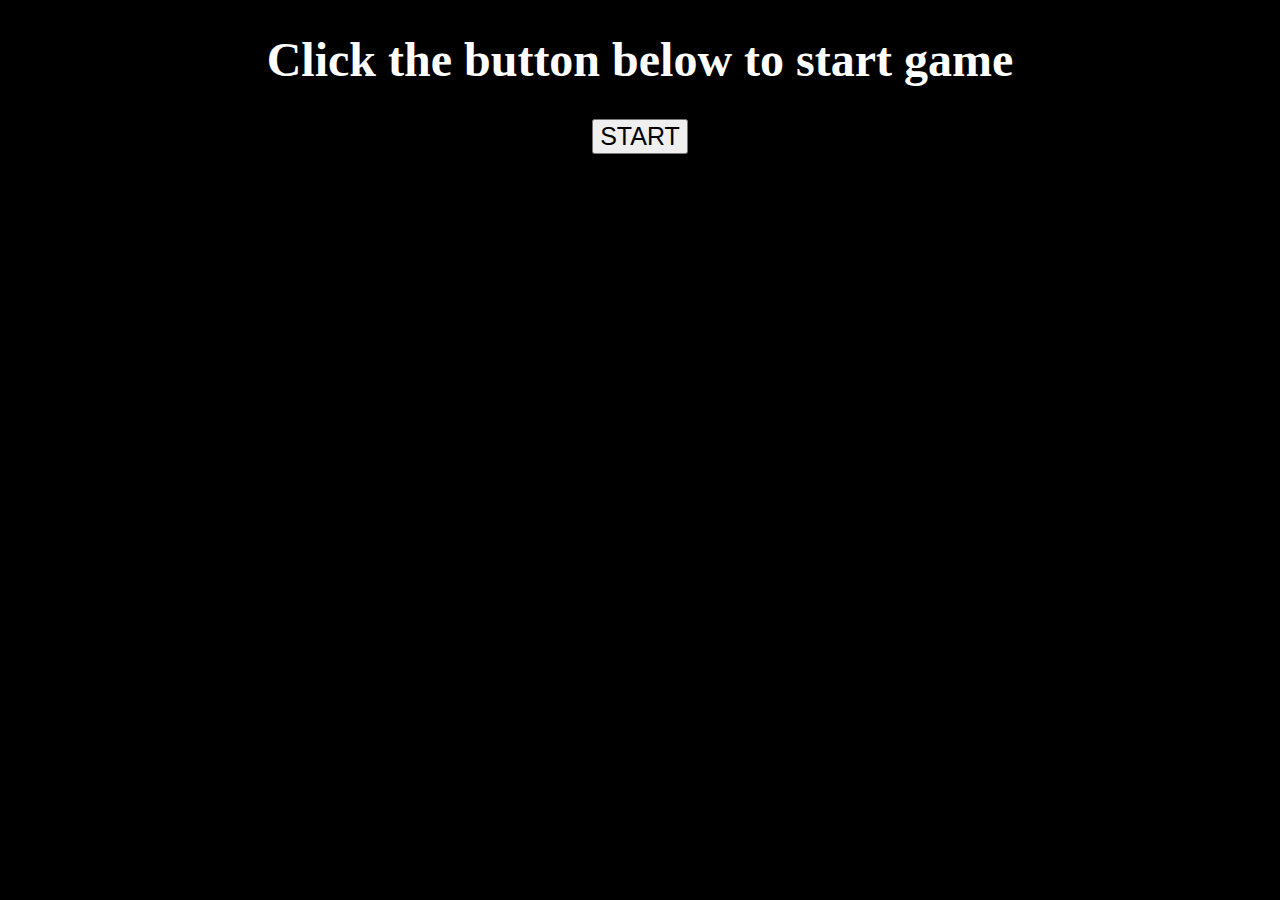
<file: index.html>
<!DOCTYPE html>
<html>
<head> 
<style>
	
	h1{
    		color: white;
    		font-family: verdana;
    		text-align: center;
    		font-size: 300%
    	}
    div{
    	text-align: center;
    }
</style></head>
<body style="background-color: black">



<h1>Click the button below to start game</h1>
<div>
	<button style="font-size:25px;"  onclick="start()">START</button>

</div>

<script>
function start() {
  window.location.href="/home/pawan/Desktop/game/main.html";
}
</script>

</body>
</html>
</file>
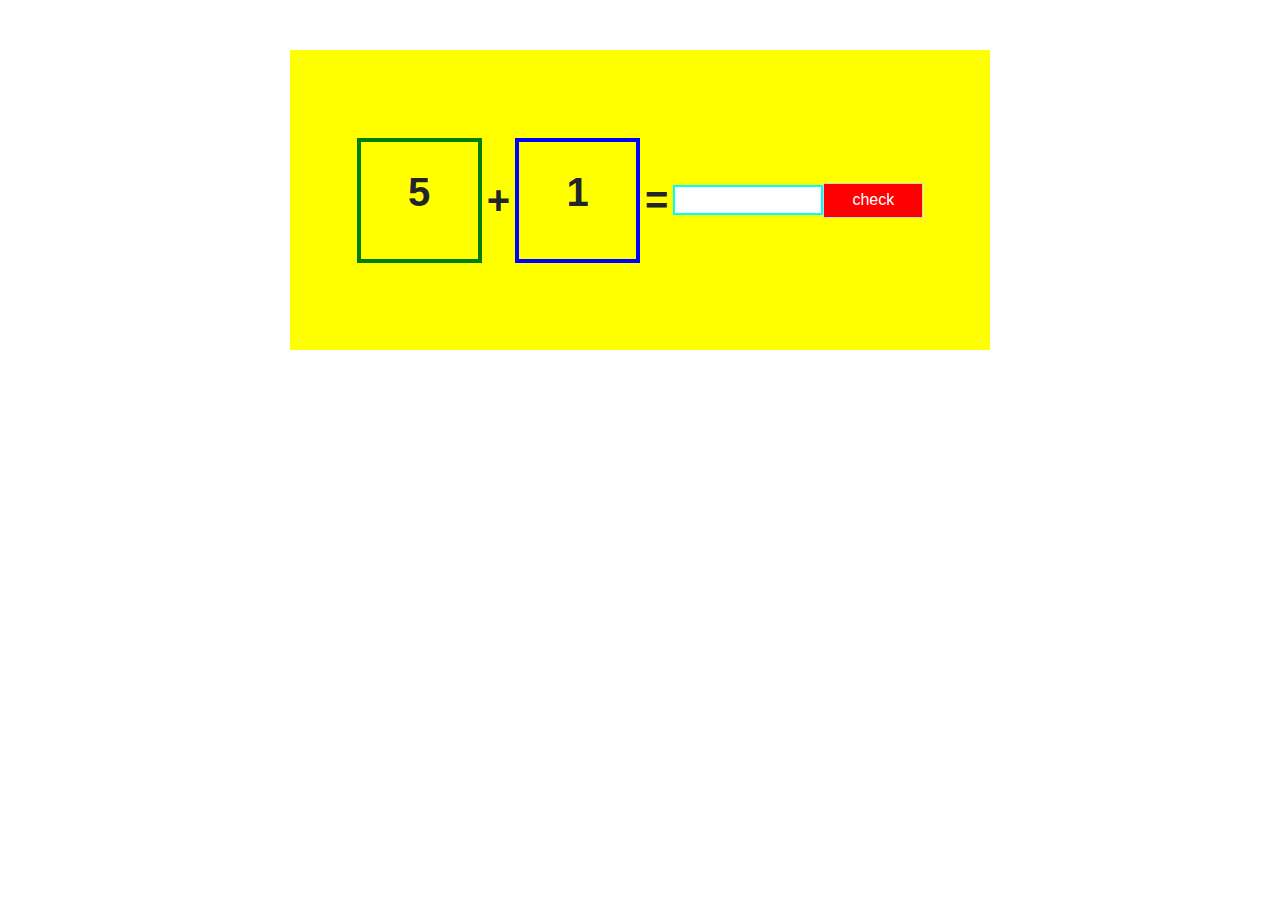
<file: main.html>
<!DOCTYPE html>
<html>
<head>
    <meta charset="UTF-8">
    <meta name="viewport" content="width=device-width, initial-scale=1.0">
    <meta http-equiv="X-UA-Compatible" content="ie=edge">
    <link rel="stylesheet" href="clickable.css">
    <link rel="stylesheet" href="https://stackpath.bootstrapcdn.com/bootstrap/4.4.1/css/bootstrap.min.css" integrity="sha384-Vkoo8x4CGsO3+Hhxv8T/Q5PaXtkKtu6ug5TOeNV6gBiFeWPGFN9MuhOf23Q9Ifjh" crossorigin="anonymous">
<script
  src="https://code.jquery.com/jquery-3.4.1.min.js"
  integrity="sha256-CSXorXvZcTkaix6Yvo6HppcZGetbYMGWSFlBw8HfCJo="
  crossorigin="anonymous"></script>
</head>

<body>

<div id="canvas">
        <div id="primary-number">7</div>
        <div id="add">+</div>
        <div id="secondary-number">10</div>
        <div id="equal">=</div>
        <div>
            <input type="number" id="guess">
        </div>
        <div>
            <button id="btn">check</button>
        </div>
    </div>
<div class="d-flex text-bold justify-content-center align-items-center" id="timer"></div>
<script src="grid.js"></script>
<script src="timer.js"></script>

</body>
</html>
</file>
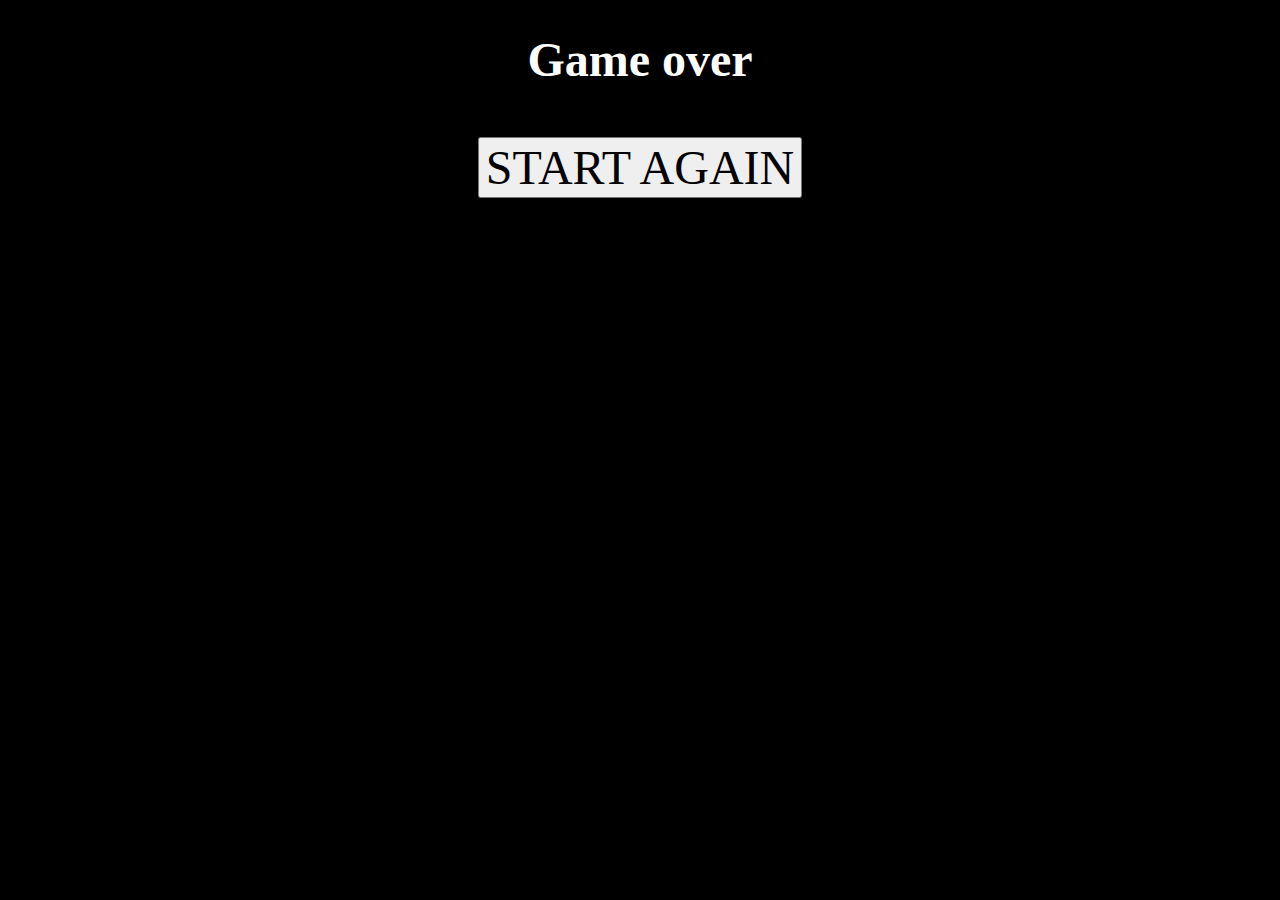
<file: over.html>
<!DOCTYPE html>
<html>
  <head>
    <style>

    	h1{
    		color: white;
    		font-family: verdana;
    		text-align: center;
    		font-size: 300%
    	}
    	div{
    		text-align: center;
    	}
    	button{
    		
    		font-family: verdana;
    		align-self: center;
    		font-size: 300%
    	}
    </style>
  </head>
  <body style="background-color:black">
    <h1>Game over</h1><br>
    <div>
    	<button class="button">START AGAIN</button>
    </div>
    
  </body>
</html>
</file>
<file: clickable.css>
body{
    background: lightskyblue;
}

#canvas{
    box-sizing:border-box;
    display: flex;
    align-items: center;
    justify-content: center;
    background: yellow;
    width: 700px;
    height: 300px;
    margin: 50px auto;
}

#primary-number, #secondary-number{
    display:flex;
    align-items:center;
    justify-content: center;
    font-size: 40px;
    font-weight: bold;
    width: 125px;
    height: 125px;
    box-sizing: border-box;
}

#primary-number{
    border: solid 4px green;
}

#secondary-number{
    border: solid 4px blue;
}

#add, #equal{
    font-weight: bold;
    font-size: 40px;
    padding: 5px;
}
input{
    border: solid 2px cyan;
    width: 150px;
    height: 30px;
    padding-left: 25px;
}

button{
    width: 100px;
    height: 35px;
    margin: 5px;
    background: red;
    color: white;
    border: 1px solid lightgrey;
}
#time {
  color:#3399cc;
  font-family:Arial;
  font-size:40px;
  position:absolute;
  left:50%;
  top:80px;
  margin-left:-100px;
  width:200px;
  height:50px;
  text-align:center;
  line-height:50px;
  border-radius:5px;
  -webkit-border-radius:5px;
  -moz-border-radius:5px;
  -o-border-radius:5px;
  -ms-border-radius:5px;
}
#stopwatch {
  position:absolute;
  left:50%;
  margin-left:-100px;
  border:2px solid #3399cc;
  -webkit-border-radius:200px;
}
#reset {
  width:50px;
}
</file>
